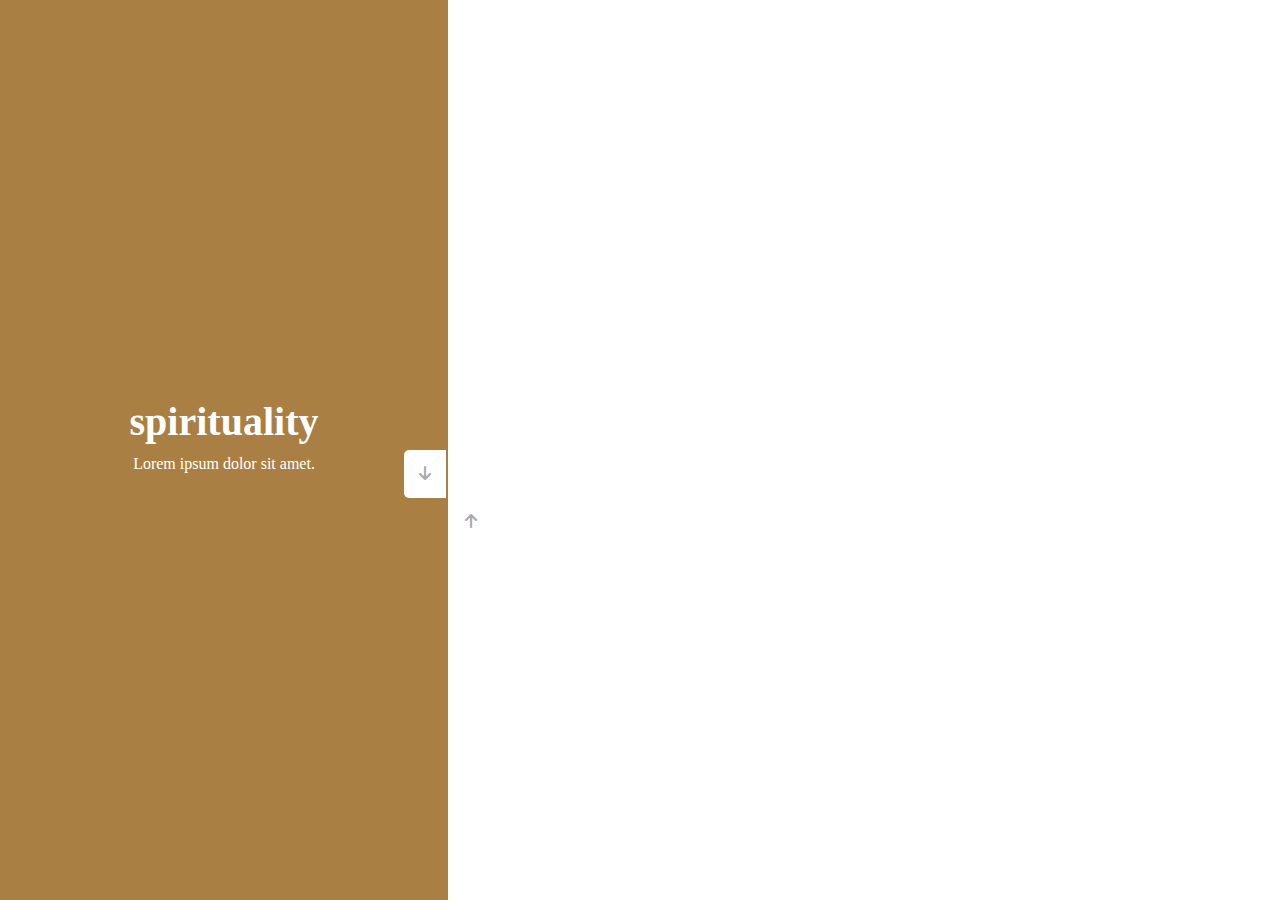
<file: project2.html>
<!DOCTYPE html>
<html lang="en">
<head>
    <meta charset="UTF-8">
    <meta name="viewport" content="width=device-width, initial-scale=1.0">
    <title>Project 2</title>
    <link rel="stylesheet" href="https://cdnjs.cloudflare.com/ajax/libs/font-awesome/6.6.0/css/all.min.css">
    <link href="./project2.css" rel="stylesheet">
</head>
<body>
    <div class="slider-container">

        <div class="left-slide">
          <div style = "background-color: #fa35fd;">
            <h1> nature </h1>
            <p>Lorem ipsum dolor sit amet.</p>
        </div>
        <div style = "background-color: rgb(238, 141, 5);">
            <h1> architecture </h1>
            <p>Lorem ipsum dolor sit amet.</p>
        </div>
        <div style = "background-color: rgb(52, 78, 138);">
            <h1> texture </h1>
            <p>Lorem ipsum dolor sit amet.</p>
        </div>
        <div style = "background-color: rgb(170, 127, 67);">
            <h1> spirituality </h1>
            <p>Lorem ipsum dolor sit amet.</p>
          </div>
       </div>

        <div class="right-slide">
            <div style="background-image: url('https://images.unsplash.com/photo-1722608776181-a456618fd35c?w=500&auto=format&fit=crop&q=60&ixlib=rb-4.0.3&ixid=M3wxMjA3fDB8MHx0b3BpYy1mZWVkfDM1fEZ6bzN6dU9ITjZ3fHxlbnwwfHx8fHw%3D');"></div>
            <div style="background-image: url('https://images.unsplash.com/photo-1722508771124-fdea3f59c786?w=500&auto=format&fit=crop&q=60&ixlib=rb-4.0.3&ixid=M3wxMjA3fDB8MHx0b3BpYy1mZWVkfDl8SnBnNktpZGwtSGt8fGVufDB8fHx8fA%3D%3D');"></div>
            <div style="background-image: url('https://images.unsplash.com/photo-1722140964779-1ddfca221b40?w=500&auto=format&fit=crop&q=60&ixlib=rb-4.0.3&ixid=M3wxMjA3fDB8MHx0b3BpYy1mZWVkfDI2fF84ekZIdWhSaHlvfHxlbnwwfHx8fHw%3D');"></div> 
            <div style="background-image: url('https://images.unsplash.com/photo-1722508771124-fdea3f59c786?w=500&auto=format&fit=crop&q=60&ixlib=rb-4.0.3&ixid=M3wxMjA3fDB8MHx0b3BpYy1mZWVkfDl8SnBnNktpZGwtSGt8fGVufDB8fHx8fA%3D%3D');"></div>
        </div>

        <div class="action-buttons">
            <button class="down-button">
                <i class="fas fa-arrow-down"></i>
            </button>
            <button class="up-button">
                <i class="fas fa-arrow-up"></i>
            </button>
        </div>

    </div>
    <script src="./project2.js"></script>
</body>
</html>
</file>
<file: project2.css>
/* @import url('https://fonts.googleapis.com/css2?family=Lora:ital,wght@0,400..700;1,400..700&display=swap'); */
/*
*{
    box-sizing: border-box;
    margin: 0;
    padding: 0;
}

body{
    font-family: "Lora", serif;
    height: 100vh;
}

.slider-container{
    position: relative;
    overflow: hidden;
    width: 100vw;
    height: 100vh;
}

.left-slide{
    height: 100%;
    width: 35%;
    position: absolute;
    top: 0;
    left: 0;
}

.left-slide > div {
    height: 100%;
    width: 100%;
    display: flex;
    flex-direction: column;
    align-items: center;
    justify-content: center;
    color: #fff;
}

.left-slide  h1{
    font-size: 40px;
    margin-bottom: 10px;
    margin-top: -30px;
}

.right-slide{
    height: 100%;
    position: absolute;
    top: 0;
    left: 35%;
    width: 65%;
}

.right-slide > div{
    background-repeat: no-repeat;
    background-size: cover;
    background-position: center center;
    height: 100%;
    width: 100%;
}

.action-buttons{
    position: absolute;
    left: 35%;
    z-index: 100;
    top: 50%;
    transform: translateX(-50%);
    
}

   .down-button{
    border-top-left-radius: 5px;
    border-bottom-left-radius: 5px;
} 

.up-button{
    transform: translateY(100%);
    border-top-right-radius: 5px;
    border-bottom-right-radius: 5px;
} 

button{ 
background-color: #fff;
border: none;
color: #aaa;
cursor: pointer;
font-size: 16px;
padding: 15px;
}

button:hover{
    color: #222;

}

button:focus{
    border: none;
    outline: none;
} */


* {
    box-sizing: border-box;
    margin: 0;
    padding: 0;
}

body {
    font-family: "Lora", serif;
    height: 100vh;
}

.slider-container {
    position: relative;
    overflow: hidden;
    width: 100vw;
    height: 100vh;
}

.left-slide {
    height: 100%;
    width: 35%;
    position: absolute;
    top: 0;
    left: 0;
    transition: transform 0.5s ease-in-out;
}

.left-slide > div {
    height: 100%;
    width: 100%;
    display: flex;
    flex-direction: column;
    align-items: center;
    justify-content: center;
    color: #fff;
    transition: transform 0.5s ease-in-out; /* Added transition for smooth effect */
}

.left-slide h1 {
    font-size: 40px;
    margin-bottom: 10px;
    margin-top: -30px;
}

.right-slide {
    height: 100%;
    position: absolute;
    top: 0;
    left: 35%;
    width: 65%;
    transition: transform 0.5s ease-in-out;
}

.right-slide > div {
    background-repeat: no-repeat;
    background-size:cover;
    background-position: center ;
    height: 100%;
    width: 100%;
}

.action-buttons {
    position: absolute;
    left: 35%;
    z-index: 100;
    top: 50%;
    transform: translateX(-50%);
}

.down-button {
    border-top-left-radius: 5px;
    border-bottom-left-radius: 5px;
}

.up-button {
    transform: translateY(100%);
    border-top-right-radius: 5px;
    border-bottom-right-radius: 5px;
}

button {
    background-color: #fff;
    border: none;
    color: #aaa;
    cursor: pointer;
    font-size: 16px;
    padding: 15px;
}

button:hover {
    color: #222;
}

button:focus {
    border: none;
    outline: none;
}
</file>
